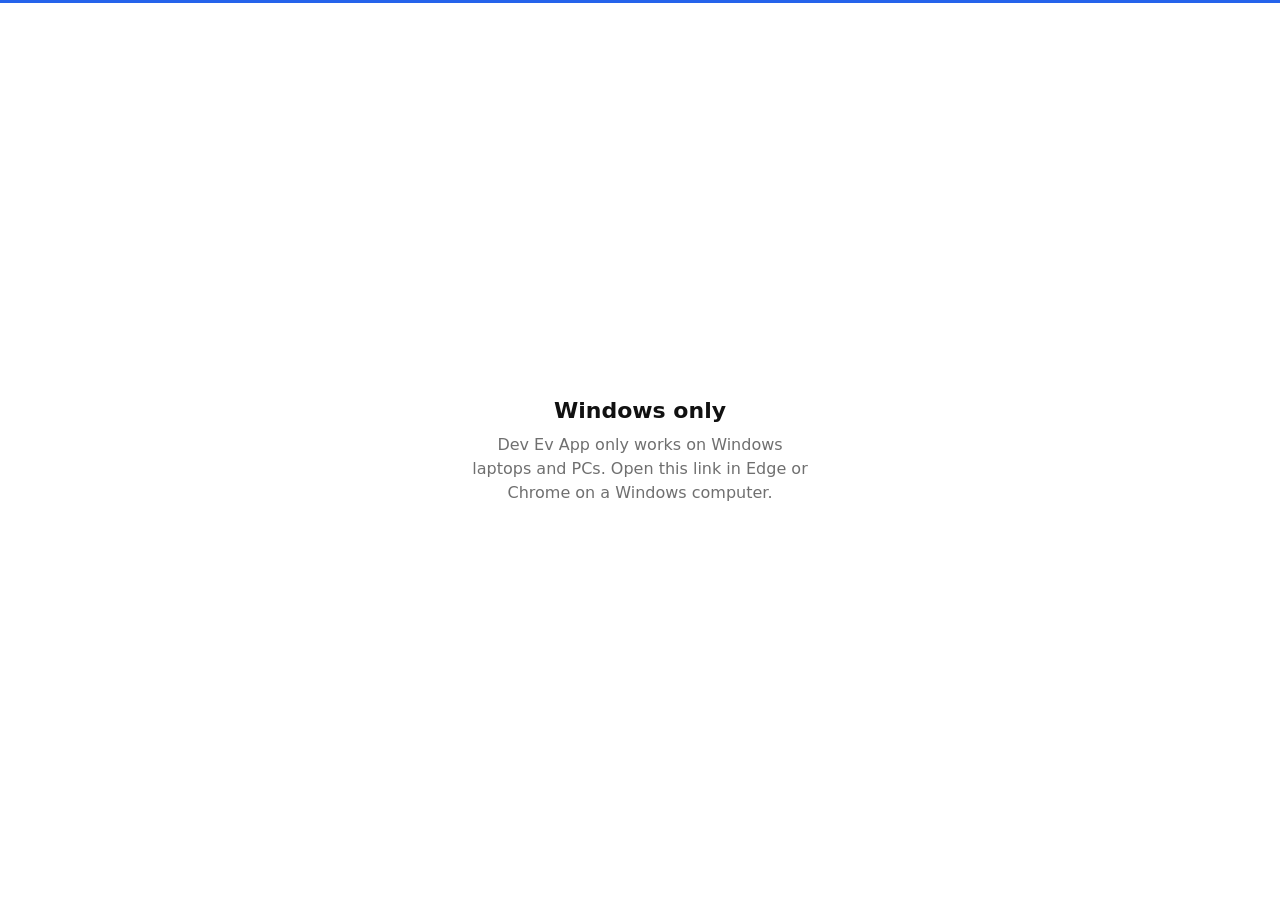
<file: index.html>
<!DOCTYPE html>
<html lang="en">
<head>
  <meta charset="utf-8">
  <meta name="viewport" content="width=device-width, initial-scale=1">
  <title>Dev Ev App</title>
  <meta name="theme-color" content="#ffffff" id="themeColor">
  <script>
    // ---- Windows only ----
    // The app runs only on Windows laptops/PCs. Phones, tablets, Mac and Linux
    // see a "Windows only" message, can't install it, and get no offline copy.
    window.IS_WINDOWS_PC = (function () {
      const uad = navigator.userAgentData;
      if (uad && uad.platform) return uad.platform === 'Windows' && !uad.mobile;
      const ua = navigator.userAgent;
      return /Windows NT/.test(ua) && !/Mobile|Phone|Android|iPhone|iPad/.test(ua);
    })();
    if (!window.IS_WINDOWS_PC) document.documentElement.dataset.blocked = '';

    // Apply saved light/dark choice before the page draws (no flash).
    try { if (localStorage.getItem('theme') === 'dark') document.documentElement.dataset.theme = 'dark'; } catch (_) {}

    // Only offer "Install app" on Windows.
    if (window.IS_WINDOWS_PC) {
      const m = document.createElement('link');
      m.rel = 'manifest'; m.href = 'manifest.webmanifest';
      document.head.appendChild(m);
    }
  </script>
  <link rel="icon" href="icons/favicon.ico" sizes="any">
  <link rel="icon" href="icons/icon-192.png" type="image/png">
  <link rel="stylesheet" href="blocks.css">
  <link rel="stylesheet" href="tools.css">
  <style>
    /* The 3 app colours — change these to restyle everything */
    :root {
      --color-bg: #ffffff;      /* 1. background */
      --color-text: #111111;    /* 2. text */
      --color-accent: #2563eb;  /* 3. accent (highlights, buttons, lines) */
    }
    /* Dark mode: same 3 colours, swapped */
    :root[data-theme="dark"] {
      --color-bg: #111111;
      --color-text: #ffffff;
      --color-accent: #3b82f6;
    }
    html, body { margin: 0; height: 100%; background: var(--color-bg); }
    body { font-family: "Segoe UI", system-ui, sans-serif; color: var(--color-text); }
    #app { min-height: 100%; }
    .header {
      position: sticky; top: 0; z-index: 10;
      background: var(--color-bg);
      border-bottom: 3px solid var(--color-accent);
      padding: 14px 20px;
      display: flex; align-items: center;
    }
    .title { margin: 0; flex: 1; font-size: 22px; font-weight: 700; text-align: center; }
    .header-spacer { width: 44px; }

    /* Menu button */
    .menu-btn {
      width: 44px; height: 44px; padding: 0; border: 0; background: none;
      display: flex; flex-direction: column; align-items: center; justify-content: center; gap: 5px;
      cursor: pointer; -webkit-appearance: none; appearance: none;
    }
    .menu-btn span { display: block; width: 26px; height: 3px; background: var(--color-text); border-radius: 2px; }

    /* Sidebar */
    .sidebar {
      position: fixed; top: 0; left: 0; bottom: 0; z-index: 30;
      width: 280px;
      background: var(--color-bg);
      border-right: 3px solid var(--color-accent);
      padding: 14px 16px 16px;
      box-sizing: border-box;
      transform: translateX(-100%);
      transition: transform 0.25s ease;
    }
    .sidebar.open { transform: translateX(0); }
    .sidebar-top { display: flex; align-items: center; justify-content: space-between; margin-bottom: 12px; }
    .sidebar-title { margin: 0; font-size: 18px; font-weight: 700; }
    .close-btn {
      width: 44px; height: 44px; border: 0; background: none; cursor: pointer;
      font-size: 28px; line-height: 1; color: var(--color-text);
    }
    .backdrop {
      position: fixed; inset: 0; z-index: 20;
      background: rgba(0, 0, 0, 0.35);
      opacity: 0; pointer-events: none; transition: opacity 0.25s ease;
    }
    .backdrop.open { opacity: 1; pointer-events: auto; }

    /* Menu links */
    .nav-link {
      display: block; padding: 12px; margin-bottom: 4px;
      border-radius: 8px; color: var(--color-text); text-decoration: none;
      font-size: 16px; font-weight: 500;
    }
    .nav-link:hover { outline: 2px solid var(--color-accent); outline-offset: -2px; }
    .nav-link.active { background: var(--color-accent); color: var(--color-bg); }
    .nav-divider { height: 1px; margin: 12px 0; background: var(--color-text); opacity: 0.12; }

    /* Screens */
    .screen { display: none; padding: 24px 32px; }
    .screen.active { display: block; }
    .screen h2 { margin: 0 0 12px; font-size: 20px; }
    .muted { opacity: 0.6; }

    /* Settings rows */
    .setting-row { display: flex; align-items: center; justify-content: space-between; gap: 12px; padding: 12px 0; max-width: 520px; }
    .setting-label { font-size: 16px; font-weight: 500; }
    .segmented { display: inline-flex; border: 2px solid var(--color-accent); border-radius: 8px; overflow: hidden; }
    .segmented button {
      border: 0; padding: 8px 16px; font: inherit; font-size: 15px; cursor: pointer;
      background: var(--color-bg); color: var(--color-text);
    }
    .segmented button.active { background: var(--color-accent); color: #fff; }
    .sub-heading { margin: 20px 0 6px; font-size: 17px; color: var(--color-accent); }
    .sub-sub-heading { margin: 10px 0 4px; font-size: 15px; font-weight: 600; }

    /* Windows-only gate */
    .blocked { display: none; }
    :root[data-blocked] #app, :root[data-blocked] .sidebar, :root[data-blocked] .backdrop { display: none; }
    :root[data-blocked] .blocked {
      display: flex; flex-direction: column; align-items: center; justify-content: center;
      min-height: 100vh; padding: 24px; box-sizing: border-box; text-align: center;
      border-top: 3px solid var(--color-accent);
    }
    .blocked h1 { margin: 0 0 10px; font-size: 22px; }
    .blocked p { margin: 0; max-width: 340px; line-height: 1.5; }
  </style>
</head>
<body>
  <!-- Shown instead of the app on anything that isn't a Windows laptop/PC -->
  <div class="blocked" role="alert">
    <h1>Windows only</h1>
    <p class="muted">Dev Ev App only works on Windows laptops and PCs. Open this link in Edge or Chrome on a Windows computer.</p>
  </div>

  <!-- Starter template. App content goes inside #app. -->
  <div id="app">
    <header class="header">
      <button class="menu-btn" id="menuBtn" aria-label="Open menu" aria-controls="sidebar" aria-expanded="false">
        <span></span><span></span><span></span>
      </button>
      <h1 class="title">Dev Ev App</h1>
      <div class="header-spacer"></div>
    </header>

    <!-- Home (main screen): the block coder -->
    <main class="screen" id="screen-home">
      <div id="bcRoot" class="bc-bar">
        <input id="projName" class="proj-name" aria-label="Project name" spellcheck="false">
        <span id="saveState"></span>
        <button class="btn" id="newProj" title="Start a new project">📄 New</button>
        <button class="btn" id="openProj" title="Your saved projects">📂 Open</button>
        <button class="btn" id="saveProj" title="Save (Ctrl + S)">💾 Save</button>
        <button class="btn" id="exportProj" title="Download the project as a file">⬇ Export</button>
        <button class="btn" id="importProj" title="Open a project file">⬆ Import</button>
        <input type="file" id="importFile" accept=".json,application/json" hidden>
        <span class="grow"></span>
        <a class="btn ghost" href="#tools" style="text-decoration:none" title="50 developer tools">🧰 Tools</a>
        <a class="btn ghost" href="devmode/" style="text-decoration:none" title="Edit website folders on this PC">🛠 Dev mode</a>
      </div>
      <div class="bc-main">
        <nav id="bcCats" aria-label="Block categories"></nav>
        <div id="bcPaletteWrap"><div id="bcPalette"></div></div>
        <div class="bc-center">
          <div class="ws-tabs">
            <button class="tab on" data-view="blocks">🧩 Blocks</button>
            <button class="tab" data-view="code">&lt;/&gt; Code</button>
            <span class="grow"></span>
            <button class="btn small ghost" id="cleanUp" title="Line up all scripts">Clean up</button>
          </div>
          <div id="ws">
            <div id="wsInner"></div>
            <p id="wsEmpty">Drag blocks here and snap them together.<br>Click a script to run it, or press ▶.</p>
          </div>
          <div id="codeView" hidden>
            <button class="btn small" id="copyCode">📋 Copy</button>
            <pre id="codeOut"></pre>
          </div>
        </div>
        <aside class="bc-stage">
          <div class="stage-bar">
            <button class="btn flag" id="flagBtn" title="Run (green flag)">▶ Run</button>
            <button class="btn stopb" id="stopBtn" title="Stop everything">■ Stop</button>
            <span id="runState"></span>
            <span class="grow"></span>
            <button class="btn small" id="shotBtn" title="Save a picture of the stage">📷</button>
            <button class="btn small" id="fullBtn" title="Full screen">⛶</button>
          </div>
          <div id="stageWrap">
            <canvas id="stage" width="480" height="360"></canvas>
            <div id="askBox" hidden><strong id="askQ"></strong><div class="row"><input id="askIn" type="text"><button class="btn small primary" id="askOk">✓</button></div></div>
          </div>
          <div id="spriteInfo"></div>
          <div class="stage-opts">
            <label>Backdrop <input type="color" id="bgColor" value="#ffffff"></label>
            <label><input type="checkbox" id="gridToggle"> x/y grid</label>
          </div>
          <div class="sprite-panel">
            <div class="sprite-props">
              <button class="btn" id="spriteEmoji" title="Change costume">🐱</button>
              <input type="text" id="spriteName" aria-label="Sprite name" spellcheck="false">
              <label class="small"><input type="checkbox" id="spriteShow"> show</label>
              <span class="grow"></span>
              <button class="btn small" id="dupSprite" title="Duplicate sprite">⧉</button>
              <button class="btn small ghost" id="delSprite" title="Delete sprite">🗑</button>
            </div>
            <div id="spriteList"></div>
            <button class="btn small" id="addSprite" style="margin-top:8px">＋ Add sprite</button>
          </div>
        </aside>
      </div>
    </main>

    <section class="screen" id="screen-tools"><div id="toolsRoot"></div></section>

    <section class="screen" id="screen-settings">
      <h2>Settings</h2>
      <div class="setting-row">
        <span class="setting-label">Appearance</span>
        <div class="segmented" role="group" aria-label="Appearance">
          <button type="button" data-theme-choice="light">Light</button>
          <button type="button" data-theme-choice="dark">Dark</button>
        </div>
      </div>
    </section>

    <section class="screen" id="screen-gallery">
      <h2>Gallery</h2>
      <p class="muted">No photos yet.</p>
    </section>

    <section class="screen" id="screen-values">
      <h2>Our Values</h2>
      <p class="muted">Values coming soon.</p>
    </section>

    <section class="screen" id="screen-contact">
      <h2>Contact Us</h2>
      <h3 class="sub-heading">Where to find us</h3>
      <h4 class="sub-sub-heading">Location</h4>
      <p class="muted">Address coming soon.</p>
    </section>

    <section class="screen" id="screen-about">
      <h2>About</h2>
      <p>Dev Ev App — learn to code by snapping blocks together, see them as real JavaScript, and edit your websites with Dev mode.</p>
      <p class="muted" id="aboutVersion"></p>
    </section>
  </div>

  <div class="backdrop" id="backdrop"></div>
  <nav class="sidebar" id="sidebar" aria-label="Menu" aria-hidden="true">
    <div class="sidebar-top">
      <h2 class="sidebar-title">Menu</h2>
      <button class="close-btn" id="closeBtn" aria-label="Close menu">&times;</button>
    </div>
    <a class="nav-link" href="#home" data-screen="home">Home</a>
    <a class="nav-link" href="#tools" data-screen="tools">Tools</a>
    <a class="nav-link" href="devmode/">Dev mode</a>
    <a class="nav-link" href="#gallery" data-screen="gallery">Gallery</a>
    <a class="nav-link" href="#values" data-screen="values">Our Values</a>
    <a class="nav-link" href="#contact" data-screen="contact">Contact Us</a>

    <div class="nav-divider"></div>
    <a class="nav-link" href="#settings" data-screen="settings">Settings</a>
    <a class="nav-link" href="#about" data-screen="about">About</a>
  </nav>

  <div class="bc-modal" id="projModal" hidden><div class="bc-card">
    <h3>Your projects</h3>
    <p class="muted small">Projects are saved on this computer, in this app. Use ⬇ Export to keep a copy as a file.</p>
    <div id="projList"></div>
    <div class="row" style="margin-top:10px"><span class="grow"></span><button class="btn" id="projClose">Close</button></div>
  </div></div>
  <div class="bc-modal" id="emojiModal" hidden><div class="bc-card">
    <h3 id="emojiTitle">Pick a sprite</h3>
    <div id="emojiGrid"></div>
    <div class="row"><input type="text" id="emojiCustom" placeholder="or type/paste any emoji" maxlength="8"><button class="btn primary" id="emojiOk">Use</button><span class="grow"></span><button class="btn" id="emojiCancel">Cancel</button></div>
  </div></div>
  <div id="bcToast"></div>

  <script>
    // ---- Sidebar open / close ----
    const sidebar = document.getElementById('sidebar');
    const backdrop = document.getElementById('backdrop');
    const menuBtn = document.getElementById('menuBtn');
    function setMenu(open) {
      sidebar.classList.toggle('open', open);
      backdrop.classList.toggle('open', open);
      menuBtn.setAttribute('aria-expanded', open);
      sidebar.setAttribute('aria-hidden', !open);
    }
    menuBtn.addEventListener('click', () => setMenu(true));
    document.getElementById('closeBtn').addEventListener('click', () => setMenu(false));
    backdrop.addEventListener('click', () => setMenu(false));
    document.addEventListener('keydown', (e) => { if (e.key === 'Escape') setMenu(false); });

    // ---- Screens (must match the screen-<name> ids and menu links) ----
    const SCREENS = ['home', 'tools', 'gallery', 'values', 'contact', 'settings', 'about'];
    function showScreen() {
      let name = location.hash.slice(1).split('/')[0];
      if (!SCREENS.includes(name)) name = 'home';
      SCREENS.forEach((s) => document.getElementById('screen-' + s).classList.toggle('active', s === name));
      document.querySelectorAll('.nav-link').forEach((a) => a.classList.toggle('active', a.dataset.screen === name));
      setMenu(false);
      window.scrollTo(0, 0);
    }
    window.addEventListener('hashchange', showScreen);
    document.querySelectorAll('.nav-link').forEach((a) => a.addEventListener('click', () => setMenu(false)));
    showScreen();

    // ---- Light / dark mode ----
    function applyTheme(theme) {
      if (theme === 'dark') document.documentElement.dataset.theme = 'dark';
      else delete document.documentElement.dataset.theme;
      document.getElementById('themeColor').setAttribute('content', theme === 'dark' ? '#111111' : '#ffffff');
      document.querySelectorAll('[data-theme-choice]').forEach((b) =>
        b.classList.toggle('active', b.dataset.themeChoice === theme));
      try { localStorage.setItem('theme', theme); } catch (_) {}
    }
    document.querySelectorAll('[data-theme-choice]').forEach((b) =>
      b.addEventListener('click', () => applyTheme(b.dataset.themeChoice)));
    applyTheme(document.documentElement.dataset.theme === 'dark' ? 'dark' : 'light');
  </script>

  <script src="blocks.js"></script>
  <script src="tools.js"></script>

  <script>
    // ---- Auto-update: when a new version is published, the app reloads itself quietly ----
    // APP_VERSION must match version.json — bump both on every change.
    const APP_VERSION = '3';
    document.getElementById('aboutVersion').textContent = 'Version ' + APP_VERSION;
    const VERSION_URL = 'version.json';

    async function checkForUpdate() {
      try {
        const res = await fetch(VERSION_URL + '?t=' + Date.now(), { cache: 'no-store' });
        if (!res.ok) return;
        const { version } = await res.json();
        if (version === APP_VERSION) return;
        // Only try once per new version, so a slow server can't cause a reload loop.
        const key = 'reloaded-for-' + version;
        if (sessionStorage.getItem(key)) return;
        sessionStorage.setItem(key, '1');
        const reg = await navigator.serviceWorker?.getRegistration();
        if (reg) await reg.update();
        location.reload();
      } catch (_) { /* offline: keep running the downloaded copy */ }
    }

    // Offline copy + auto-update only on Windows.
    if (window.IS_WINDOWS_PC) {
      if ('serviceWorker' in navigator) {
        navigator.serviceWorker.register('sw.js');
        let reloaded = false;
        navigator.serviceWorker.addEventListener('controllerchange', () => {
          if (!reloaded) { reloaded = true; location.reload(); }
        });
      }
      checkForUpdate();
      setInterval(() => { if (!document.hidden) checkForUpdate(); }, 5000);
      document.addEventListener('visibilitychange', () => { if (!document.hidden) checkForUpdate(); });
      window.addEventListener('focus', checkForUpdate);
    }
  </script>
</body>
</html>
</file>
<file: blocks.css>
/* Dev Ev App — block coder. App chrome uses the 3 colours; block categories have their own colours. */
:root { --soft: color-mix(in srgb, var(--color-text) 5%, var(--color-bg)); --line: color-mix(in srgb, var(--color-text) 14%, var(--color-bg)); }
#screen-home.active { display: flex; flex-direction: column; padding: 0; height: calc(100vh - 75px); min-width: 1100px; }
.bc-bar { display: flex; align-items: center; gap: 8px; padding: 8px 12px; border-bottom: 1px solid var(--line); flex-wrap: wrap; }
.bc-bar .grow, .grow { flex: 1; }
.btn { border: 1px solid var(--line); background: var(--color-bg); color: var(--color-text); border-radius: 8px; padding: 7px 12px; font: inherit; font-size: 14px; cursor: pointer; white-space: nowrap; }
.btn:hover { border-color: var(--color-accent); }
.btn.primary { background: var(--color-accent); border-color: var(--color-accent); color: #fff; }
.btn.ghost { background: none; }
.btn.small { padding: 4px 9px; font-size: 13px; }
.proj-name { font: inherit; font-size: 16px; font-weight: 600; padding: 6px 10px; border: 1px solid var(--line); border-radius: 8px; background: var(--color-bg); color: var(--color-text); width: 220px; }
.small { font-size: 12px; }
#saveState { font-size: 12px; opacity: 0.6; min-width: 60px; }

.bc-main { flex: 1; display: grid; grid-template-columns: 84px 270px 1fr 480px; min-height: 0; }
#bcCats { display: flex; flex-direction: column; gap: 2px; padding: 8px 4px; border-right: 1px solid var(--line); overflow-y: auto; }
.cat-btn { display: flex; flex-direction: column; align-items: center; gap: 3px; border: 0; background: none; color: var(--color-text); font: inherit; font-size: 11px; padding: 6px 2px; border-radius: 8px; cursor: pointer; }
.cat-btn:hover { background: var(--soft); }
.cat-btn .dot { width: 20px; height: 20px; border-radius: 50%; }
#bcPaletteWrap { border-right: 1px solid var(--line); background: var(--soft); min-height: 0; display: flex; }
#bcPalette { overflow: auto; padding: 6px 10px 60px; flex: 1; }
.pal-sec { padding-bottom: 8px; }
.pal-sec h4 { margin: 10px 0 6px; font-size: 14px; }
.pal-sec > .blk, .pal-var > .blk { margin: 0 0 6px; }
.pal-var { display: flex; align-items: center; gap: 6px; }
.pal-sec > .btn { margin: 0 0 8px; }

.bc-center { display: flex; flex-direction: column; min-width: 0; min-height: 0; }
.ws-tabs { display: flex; align-items: center; gap: 4px; padding: 6px 8px; border-bottom: 1px solid var(--line); }
.tab { border: 0; background: none; color: var(--color-text); font: inherit; font-size: 14px; padding: 6px 12px; border-radius: 8px; cursor: pointer; }
.tab.on { background: var(--color-accent); color: #fff; }
#ws { flex: 1; overflow: auto; position: relative; background-image: radial-gradient(var(--line) 1px, transparent 1px); background-size: 22px 22px; }
#wsInner { position: relative; width: 3000px; height: 2400px; }
#wsEmpty { position: absolute; top: 40%; left: 0; right: 0; text-align: center; opacity: 0.5; pointer-events: none; }
#codeView { flex: 1; overflow: auto; position: relative; }
#codeOut { margin: 0; padding: 16px; font: 13px/1.55 Consolas, "Cascadia Code", monospace; white-space: pre; tab-size: 2; }
#copyCode { position: sticky; float: right; top: 10px; margin: 10px; }

/* Blocks */
.stack { position: absolute; display: flex; flex-direction: column; align-items: flex-start; }
.stack.dragging { position: fixed; z-index: 1000; pointer-events: none; filter: drop-shadow(0 6px 10px rgba(0,0,0,.3)); opacity: .92; }
.stack.running > .blk:first-child { box-shadow: 0 0 0 3px #ffd54a, 0 0 12px #ffd54a; }
.blk { --c: #888; background: var(--c); color: #fff; font-size: 13px; font-weight: 600; border-radius: 6px; cursor: grab; user-select: none; position: relative;
  box-shadow: inset 0 -2px 0 rgba(0,0,0,.18); min-width: 40px; width: max-content; }
.blk .row { display: flex; align-items: center; flex-wrap: nowrap; gap: 5px; padding: 7px 10px; white-space: nowrap; }
.blk.s-stack, .blk.s-cap, .blk.s-c, .blk.s-c2, .blk.s-capc, .blk.s-hat { margin-bottom: 2px; }
.blk.s-hat { border-radius: 18px 18px 6px 6px; }
.blk.s-hat .row { padding-top: 10px; }
.blk.s-cap, .blk.s-capc { border-bottom-left-radius: 2px; border-bottom-right-radius: 2px; }
.blk.s-rep { border-radius: 20px; }
.blk.s-rep .row { padding: 3px 9px; }
.blk.s-bool { clip-path: polygon(10px 0, calc(100% - 10px) 0, 100% 50%, calc(100% - 10px) 100%, 10px 100%, 0 50%); border-radius: 0; box-shadow: none; }
.blk.s-bool .row { padding: 3px 14px; }
.mouth { margin-left: 16px; min-height: 22px; background: var(--color-bg); border-radius: 0 6px 6px 0; padding: 2px 0; display: flex; flex-direction: column; align-items: flex-start; }
:root[data-theme="dark"] .mouth { background: #1b1b1b; }
.foot { height: 12px; }
.blk .in { border: 0; border-radius: 12px; padding: 3px 6px; font: inherit; font-weight: 500; font-size: 13px; color: #111; background: #fff; text-align: center; min-width: 2.5ch; outline: none; }
.blk .in:focus { box-shadow: 0 0 0 2px #ffd54a; }
.blk .sel { border-radius: 6px; padding: 2px 4px; background: rgba(255,255,255,.92); text-align: left; cursor: pointer; }
.blk .col { width: 30px; height: 20px; padding: 0; border-radius: 4px; cursor: pointer; }
.blk .lbl { padding: 0 2px; }
.arg { display: inline-flex; align-items: center; }
.slot-bool { width: 34px; height: 18px; background: rgba(0,0,0,.22); clip-path: polygon(8px 0, calc(100% - 8px) 0, 100% 50%, calc(100% - 8px) 100%, 8px 100%, 0 50%); }
.blk.in-pal { cursor: grab; }
.drop-marker { position: fixed; z-index: 999; background: #ffd54a; border-radius: 3px; pointer-events: none; display: none; box-shadow: 0 0 6px #ffd54a; }
.drop-marker.arg { background: rgba(255,213,74,.35); border: 2px solid #ffd54a; }

/* Stage side */
.bc-stage { border-left: 1px solid var(--line); display: flex; flex-direction: column; min-height: 0; overflow-y: auto; }
.stage-bar { display: flex; align-items: center; gap: 6px; padding: 6px 10px; }
.flag { background: #2f8f3d; border-color: #2f8f3d; color: #fff; font-size: 16px; }
.stopb { background: #c62828; border-color: #c62828; color: #fff; }
#runState { color: #2f8f3d; font-size: 12px; }
#stageWrap { position: relative; margin: 0 10px; border: 2px solid var(--line); border-radius: 8px; overflow: hidden; background: #fff; }
#stageWrap:fullscreen { display: flex; align-items: center; justify-content: center; background: #000; border: 0; border-radius: 0; }
#stage { display: block; width: 100%; aspect-ratio: 4 / 3; touch-action: none; }
#stageWrap:fullscreen #stage { width: auto; height: 100vh; }
#askBox { position: absolute; left: 10px; right: 10px; bottom: 10px; background: #fff; color: #111; border: 2px solid var(--color-accent); border-radius: 10px; padding: 8px; display: flex; flex-direction: column; gap: 6px; }
#askBox[hidden] { display: none; }
#askBox .row { display: flex; gap: 6px; }
#askIn { flex: 1; font: inherit; padding: 6px 8px; border: 1px solid #bbb; border-radius: 8px; }
#spriteInfo { font-size: 12px; opacity: 0.7; padding: 6px 12px; font-variant-numeric: tabular-nums; }
.sprite-panel { margin: 4px 10px 12px; border: 1px solid var(--line); border-radius: 8px; padding: 10px; }
.sprite-props { display: flex; align-items: center; gap: 8px; flex-wrap: wrap; margin-bottom: 10px; }
.sprite-props input[type=text] { font: inherit; padding: 5px 8px; border: 1px solid var(--line); border-radius: 8px; background: var(--color-bg); color: var(--color-text); width: 120px; }
#spriteEmoji { font-size: 22px; padding: 2px 8px; }
#spriteList { display: flex; flex-wrap: wrap; gap: 6px; }
.sprite-chip { display: flex; flex-direction: column; align-items: center; gap: 2px; width: 74px; padding: 6px 4px; border: 2px solid var(--line); border-radius: 10px; background: var(--color-bg); color: var(--color-text); font: inherit; font-size: 12px; cursor: pointer; overflow: hidden; }
.sprite-chip .emo { font-size: 26px; }
.sprite-chip.on { border-color: var(--color-accent); }
.sprite-chip span:last-child { max-width: 100%; overflow: hidden; text-overflow: ellipsis; white-space: nowrap; }
.stage-opts { display: flex; align-items: center; gap: 12px; padding: 0 12px 8px; font-size: 13px; flex-wrap: wrap; }
.stage-opts label { display: flex; align-items: center; gap: 5px; }

/* Modals, menus, toast */
.bc-modal { position: fixed; inset: 0; z-index: 2000; background: rgba(0,0,0,.4); display: flex; align-items: center; justify-content: center; }
.bc-modal[hidden] { display: none; }
.bc-card { background: var(--color-bg); color: var(--color-text); border-radius: 12px; border-top: 3px solid var(--color-accent); padding: 18px; width: min(560px, 92vw); max-height: 80vh; overflow: auto; box-shadow: 0 10px 40px rgba(0,0,0,.3); }
.bc-card h3 { margin: 0 0 12px; }
.proj-row { display: flex; align-items: center; gap: 8px; padding: 10px; border: 1px solid var(--line); border-radius: 8px; margin-bottom: 6px; }
.proj-row.on { border-color: var(--color-accent); }
#emojiGrid { display: grid; grid-template-columns: repeat(9, 1fr); gap: 4px; margin-bottom: 12px; }
#emojiGrid button { font-size: 24px; border: 1px solid var(--line); background: var(--color-bg); border-radius: 8px; padding: 4px; cursor: pointer; }
#emojiGrid button:hover { border-color: var(--color-accent); }
.bc-card .row { display: flex; gap: 8px; align-items: center; }
.bc-card input[type=text] { font: inherit; padding: 6px 8px; border: 1px solid var(--line); border-radius: 8px; background: var(--color-bg); color: var(--color-text); }
#ctxMenu { position: fixed; z-index: 3000; background: var(--color-bg); border: 1px solid var(--line); border-radius: 8px; box-shadow: 0 6px 20px rgba(0,0,0,.2); padding: 4px; display: flex; flex-direction: column; }
#ctxMenu button { border: 0; background: none; color: var(--color-text); font: inherit; font-size: 14px; text-align: left; padding: 7px 14px; border-radius: 6px; cursor: pointer; }
#ctxMenu button:hover { background: var(--color-accent); color: #fff; }
#bcToast { position: fixed; left: 50%; bottom: 24px; transform: translateX(-50%) translateY(20px); background: var(--color-text); color: var(--color-bg); padding: 10px 16px; border-radius: 10px; font-size: 14px; opacity: 0; pointer-events: none; transition: .2s; z-index: 4000; }
#bcToast.show { opacity: 1; transform: translateX(-50%); }
</file>
<file: tools.css>
/* Dev Ev App — Tools page */
#screen-tools [hidden] { display: none !important; }
#screen-tools { max-width: 1200px; margin: 0 auto; }
.tl-head { display: flex; align-items: center; gap: 12px; flex-wrap: wrap; }
.tl-head h2 { flex: 1; margin: 0; }
#toolSearch, .tl-s { font: inherit; padding: 8px 12px; border: 1px solid var(--line); border-radius: 8px; background: var(--color-bg); color: var(--color-text); width: 280px; }
.tl-cats { display: flex; gap: 4px; flex-wrap: wrap; margin: 12px 0; }
.tl-cards { display: grid; grid-template-columns: repeat(auto-fill, minmax(220px, 1fr)); gap: 10px; }
.tl-card { position: relative; display: flex; flex-direction: column; gap: 4px; text-align: left; padding: 14px 14px 26px; border: 1px solid var(--line); border-radius: 10px; background: var(--color-bg); color: var(--color-text); font: inherit; cursor: pointer; }
.tl-card:hover { border-color: var(--color-accent); box-shadow: 0 2px 10px rgba(0,0,0,.08); }
.tl-tag { position: absolute; bottom: 8px; right: 10px; font-size: 11px; color: var(--color-accent); }
.tl-panel .tl-row h3 { margin: 0; }
.tl-body { margin-top: 8px; }
.tl-row { display: flex; align-items: center; gap: 8px; flex-wrap: wrap; margin: 8px 0; }
.tl-io { display: flex; flex-direction: column; gap: 8px; }
.tl-io label, .tl-2 label, .tl-3 label { display: flex; flex-direction: column; gap: 4px; font-size: 13px; font-weight: 600; }
.tl-ctrls { display: flex; flex-direction: column; gap: 10px; }
.tl-ctrls label { flex-direction: row !important; align-items: center; gap: 8px; font-weight: 500 !important; }
.tl-body textarea, .tl-body input:not([type=checkbox]):not([type=color]):not([type=range]):not([type=file]), .tl-body select {
  font: inherit; font-size: 14px; padding: 7px 9px; border: 1px solid var(--line); border-radius: 8px; background: var(--color-bg); color: var(--color-text); }
.tl-body textarea { min-height: 120px; resize: vertical; font-family: Consolas, "Cascadia Code", monospace; font-size: 13px; width: 100%; box-sizing: border-box; }
.tl-body textarea.code { min-height: 200px; }
.tl-actions { display: flex; gap: 6px; flex-wrap: wrap; }
.tl-2 { display: grid; grid-template-columns: 1fr 1fr; gap: 14px; align-items: start; }
.tl-3 { display: grid; grid-template-columns: 1fr 1fr 1fr; gap: 10px; }
.tl-pre { background: var(--soft); border: 1px solid var(--line); border-radius: 8px; padding: 10px 12px; font: 13px/1.5 Consolas, "Cascadia Code", monospace; white-space: pre-wrap; margin: 8px 0; min-height: 1.5em; }
.tl-hl { white-space: pre-wrap; padding: 10px; border: 1px dashed var(--line); border-radius: 8px; }
.tl-hl mark { background: #ffd54a; color: #111; border-radius: 3px; }
.tl-diff div { white-space: pre; font: 13px/1.5 Consolas, monospace; padding: 0 6px; }
.tl-diff .add { background: rgba(46, 160, 67, .18); }
.tl-diff .del { background: rgba(248, 81, 73, .18); }
.tl-md { border: 1px solid var(--line); border-radius: 8px; padding: 6px 16px; min-height: 300px; }
.tl-md code { background: var(--soft); padding: 1px 4px; border-radius: 4px; }
.tl-md blockquote { border-left: 3px solid var(--color-accent); margin: 8px 0; padding-left: 10px; opacity: .8; }
.tl-frame { width: 100%; height: 340px; border: 1px solid var(--line); border-radius: 8px; background: #fff; }
.tl-hidden { display: none; }
.tl-big { font-size: 40px; font-weight: 700; text-align: center; padding: 24px; border: 2px dashed var(--line); border-radius: 12px; margin: 10px 0; word-break: break-all; outline: none; }
.tl-big:focus { border-color: var(--color-accent); }
.tl-table { border-collapse: collapse; width: 100%; margin-top: 10px; }
.tl-table td { padding: 6px 10px; border-bottom: 1px solid var(--line); }
.tl-sample { padding: 24px; font-size: 22px; border-radius: 8px; margin: 10px 0; border: 1px solid var(--line); }
.tl-sw { display: flex; gap: 4px; flex-wrap: wrap; margin: 4px 0 10px; }
.tl-sw button { width: 40px; height: 40px; border: 1px solid var(--line); border-radius: 8px; cursor: pointer; }
.tl-prev { height: 220px; display: flex; align-items: center; justify-content: center; border: 1px dashed var(--line); border-radius: 8px; background: var(--soft); }
.tl-box { width: 160px; height: 120px; background: var(--color-accent); color: #fff; display: flex; align-items: center; justify-content: center; font-weight: 700; }
.tl-prev > div { min-width: 160px; min-height: 120px; }
.tl-flex { width: 90% !important; height: 190px; border: 2px solid var(--color-accent); border-radius: 8px; }
.tl-flex span { background: var(--color-accent); color: #fff; padding: 10px 16px; border-radius: 6px; font-weight: 700; }
.tl-track { position: relative; height: 40px; border-bottom: 2px solid var(--line); margin: 16px 0; }
.tl-ball { position: absolute; left: 0; top: 5px; width: 30px; height: 30px; border-radius: 50%; background: var(--color-accent); }
.tl-grid { display: grid; width: 384px; height: 384px; border: 1px solid var(--line); background-image: conic-gradient(#ddd 25%, #fff 0 50%, #ddd 0 75%, #fff 0); background-size: 48px 48px; user-select: none; touch-action: none; }
.tl-grid div { border: 1px solid rgba(0,0,0,.05); }
.tl-pv { border: 1px solid var(--line); image-rendering: pixelated; width: 128px; height: 128px; }
.tl-map { display: grid; border: 1px solid var(--line); user-select: none; max-width: 800px; }
.tl-map div { aspect-ratio: 1; border: 1px solid var(--line); display: flex; align-items: center; justify-content: center; font-size: 22px; cursor: pointer; }
.tl-ic { border-radius: 8px; border: 1px solid var(--line); }
.tl-img { max-width: 200px; max-height: 160px; display: block; margin: 8px 0; }
.tl-cv { max-width: 100%; border: 1px solid var(--line); margin-top: 8px; }
.tl-emo { display: flex; flex-wrap: wrap; gap: 3px; margin: 4px 0 12px; }
.tl-emo button { font-size: 22px; min-width: 42px; height: 42px; border: 1px solid var(--line); border-radius: 8px; background: var(--color-bg); color: var(--color-text); cursor: pointer; }
.tl-todo { list-style: none; padding: 0; }
.tl-todo li { display: flex; align-items: center; justify-content: space-between; padding: 6px 0; border-bottom: 1px solid var(--line); }
.tl-todo li.done span { text-decoration: line-through; opacity: .5; }
.tl-anim { font-size: 90px; }
</file>
<file: devmode/app.css>
/* The 3 site colours — change these to restyle everything */
:root {
  --color-bg: #ffffff;      /* 1. background */
  --color-text: #111111;    /* 2. text */
  --color-accent: #2563eb;  /* 3. accent (highlights, buttons, lines) */
}
/* Dark mode: same 3 colours, swapped */
:root[data-theme="dark"] {
  --color-bg: #111111;
  --color-text: #ffffff;
  --color-accent: #3b82f6;
}
/* Shades made from the 3 colours (no other colours) */
:root {
  --panel: color-mix(in srgb, var(--color-text) 4%, var(--color-bg));
  --panel2: color-mix(in srgb, var(--color-text) 8%, var(--color-bg));
  --line: color-mix(in srgb, var(--color-text) 16%, var(--color-bg));
  --muted: color-mix(in srgb, var(--color-text) 60%, var(--color-bg));
  --soft-accent: color-mix(in srgb, var(--color-accent) 14%, var(--color-bg));
  --code: var(--color-bg);
  --mono: ui-monospace, "Cascadia Code", Consolas, "Courier New", monospace;
  --lh: 20px;
}

/* ---------- starter: header, menu, screens ---------- */
* { box-sizing: border-box; }
html, body { margin: 0; height: 100%; background: var(--color-bg); }
body { font-family: system-ui, -apple-system, "Segoe UI", sans-serif; color: var(--color-text); font-size: 14px; line-height: 1.45; }
#app { min-height: 100%; display: flex; flex-direction: column; }
.header {
  position: sticky; top: 0; z-index: 10;
  background: var(--color-bg);
  border-bottom: 3px solid var(--color-accent);
  padding: calc(env(safe-area-inset-top) + 14px) 20px 14px;
  display: flex; align-items: center;
}
.title { margin: 0; flex: 1; font-size: 22px; font-weight: 700; text-align: center; }
.header-spacer { width: 44px; }
.menu-btn {
  width: 44px; height: 44px; padding: 0; border: 0; background: none;
  display: flex; flex-direction: column; align-items: center; justify-content: center; gap: 5px;
  cursor: pointer; -webkit-appearance: none; appearance: none;
}
.menu-btn span { display: block; width: 26px; height: 3px; background: var(--color-text); border-radius: 2px; }
.sidebar {
  position: fixed; top: 0; left: 0; bottom: 0; z-index: 30;
  width: min(280px, 80vw);
  background: var(--color-bg);
  border-right: 3px solid var(--color-accent);
  padding: calc(env(safe-area-inset-top) + 14px) 16px 16px;
  transform: translateX(-100%);
  transition: transform 0.25s ease;
}
.sidebar.open { transform: translateX(0); }
.sidebar-top { display: flex; align-items: center; justify-content: space-between; margin-bottom: 12px; }
.sidebar-title { margin: 0; font-size: 18px; font-weight: 700; }
.close-btn { width: 44px; height: 44px; border: 0; background: none; cursor: pointer; font-size: 28px; line-height: 1; color: var(--color-text); }
.backdrop { position: fixed; inset: 0; z-index: 20; background: rgba(0, 0, 0, 0.35); opacity: 0; pointer-events: none; transition: opacity 0.25s ease; }
.backdrop.open { opacity: 1; pointer-events: auto; }
.nav-link { display: block; padding: 14px 12px; margin-bottom: 4px; border-radius: 10px; color: var(--color-text); text-decoration: none; font-size: 17px; font-weight: 500; }
.nav-link.active { background: var(--color-accent); color: var(--color-bg); }
.nav-divider { height: 1px; margin: 12px 0; background: var(--color-text); opacity: 0.12; }
.screen { display: none; padding: 20px; }
.screen.active { display: block; }
.screen h2 { margin: 0 0 12px; font-size: 20px; }
.muted { opacity: 0.6; }
.setting-row { display: flex; align-items: center; justify-content: space-between; gap: 12px; padding: 12px 0; }
.setting-label { font-size: 17px; font-weight: 500; }
.segmented { display: inline-flex; border: 2px solid var(--color-accent); border-radius: 10px; overflow: hidden; }
.segmented button { border: 0; padding: 8px 16px; font: inherit; font-size: 15px; cursor: pointer; background: var(--color-bg); color: var(--color-text); }
.segmented button.active { background: var(--color-accent); color: #fff; }
.sub-heading { margin: 20px 0 6px; font-size: 17px; color: var(--color-accent); }
.sub-sub-heading { margin: 10px 0 4px; font-size: 15px; font-weight: 600; }

/* Home screen holds the Dev mode tool and fills the window when a site is open */
#screen-home.active.working { display: flex; flex-direction: column; flex: 1; min-height: 0; padding: 0; }
body.working, body.working #app { height: 100%; overflow: hidden; }

/* ---------- Dev mode tool ---------- */
button, input, textarea, select { font: inherit; color: inherit; }
code { font-family: var(--mono); font-size: .92em; background: var(--panel2); padding: 1px 5px; border-radius: 4px; }
[hidden] { display: none !important; }
.small { font-size: 12.5px; } .grow { flex: 1; }
.row { display: flex; gap: 8px; align-items: center; margin: 8px 0; }

.btn { background: var(--panel); border: 1px solid var(--line); border-radius: 8px; padding: 6px 11px; cursor: pointer; white-space: nowrap; }
.btn:hover:not(:disabled) { border-color: var(--color-accent); }
.btn:disabled { opacity: .45; cursor: default; }
.btn.primary { background: var(--color-accent); border-color: var(--color-accent); color: #fff; }
.btn.primary:hover:not(:disabled) { filter: brightness(1.1); }
.btn.danger { background: var(--color-text); border-color: var(--color-text); color: var(--color-bg); }
.btn.ghost { background: transparent; border-color: transparent; }
.btn.ghost:hover:not(:disabled) { background: var(--panel2); }
.btn.on { background: var(--color-accent); border-color: var(--color-accent); color: #fff; }
.btn.small { padding: 3px 9px; font-size: 12.5px; }
.btn.big { font-size: 17px; padding: 12px 22px; border-radius: 12px; }
.icon { background: none; border: 0; cursor: pointer; color: var(--muted); padding: 2px 6px; border-radius: 5px; font-size: 14px; }
.icon:hover { color: var(--color-text); background: var(--panel2); }
.pill { background: var(--color-accent); color: #fff; border-radius: 10px; padding: 0 6px; font-size: 11px; font-weight: 700; }
input, textarea { background: var(--color-bg); border: 1px solid var(--line); border-radius: 7px; padding: 6px 8px; outline: none; }
input:focus, textarea:focus { border-color: var(--color-accent); }

/* Pick a site */
#home { display: flex; justify-content: center; padding: 10px 0 30px; }
.home-card { width: min(640px, 100%); }
.brand-big { display: flex; gap: 16px; align-items: center; margin-bottom: 20px; }
.brand-big img { width: 64px; height: 64px; border-radius: 14px; }
.brand-big h2 { margin: 0 0 2px !important; }
.brand-big p { margin: 0; }
.warn { border: 2px solid var(--color-accent); background: var(--soft-accent); border-radius: 10px; padding: 10px 12px; margin-bottom: 14px; }
#recent { display: grid; gap: 8px; }
.site-card { display: flex; align-items: center; gap: 10px; background: var(--panel); border: 1px solid var(--line); border-radius: 10px; padding: 10px 12px; cursor: pointer; text-align: left; width: 100%; }
.site-card:hover { border-color: var(--color-accent); }
.site-card .nm { font-weight: 600; } .site-card .grow { min-width: 0; }
.how { margin-top: 20px; background: var(--panel); border-radius: 10px; padding: 8px 14px; }
.how summary { cursor: pointer; font-weight: 600; } .how li { margin: 5px 0; }

.install-box { display: flex; align-items: center; gap: 12px; border: 2px dashed var(--color-accent); border-radius: 12px; padding: 12px 14px; margin-bottom: 16px; }

/* Working on a site */
#work { flex: 1; display: flex; flex-direction: column; min-height: 0; }
#bar { display: flex; align-items: center; gap: 6px; padding: 6px 8px; background: var(--panel); border-bottom: 1px solid var(--line); }
.site-name { font-weight: 600; max-width: 180px; overflow: hidden; text-overflow: ellipsis; white-space: nowrap; padding: 0 6px; border-left: 1px solid var(--line); }
.addr { flex: 1; display: flex; align-items: center; background: var(--color-bg); border: 1px solid var(--line); border-radius: 8px; min-width: 120px; }
.addr .lock { font-size: 11.5px; color: var(--color-accent); padding: 0 4px 0 9px; white-space: nowrap; }
.addr input { flex: 1; border: 0; background: transparent; font-family: var(--mono); font-size: 12.5px; min-width: 0; }
.seg { display: flex; border: 1px solid var(--line); border-radius: 8px; overflow: hidden; }
.seg button { background: transparent; border: 0; padding: 5px 8px; cursor: pointer; }
.seg button.on { background: var(--soft-accent); }

#layout { flex: 1; display: flex; min-height: 0; }
#files { width: 230px; background: var(--panel); display: flex; flex-direction: column; min-width: 140px; }
#side { width: 440px; background: var(--panel); display: flex; flex-direction: column; min-width: 280px; }
.split { width: 5px; cursor: col-resize; background: var(--line); flex: none; }
.split:hover, .split.drag { background: var(--color-accent); }
.pane-head { display: flex; align-items: center; padding: 8px 8px 4px 12px; font-weight: 600; color: var(--muted); text-transform: uppercase; font-size: 11.5px; letter-spacing: .06em; }
.search-row { padding: 3px 8px; }
.search-row input { width: 100%; font-size: 12.5px; padding: 5px 8px; }
#tree { flex: 1; overflow: auto; padding: 4px 0 20px; font-size: 13px; }
.tr { display: flex; align-items: center; gap: 5px; padding: 2px 8px; cursor: pointer; white-space: nowrap; border-radius: 5px; margin: 0 4px; }
.tr:hover { background: var(--panel2); }
.tr.active { background: var(--color-accent); color: #fff; }
.tr .nm { overflow: hidden; text-overflow: ellipsis; flex: 1; }
.tr .del { visibility: hidden; } .tr:hover .del { visibility: visible; }
.tr .dirty { color: var(--color-accent); }
.tr.active .dirty { color: #fff; }
#grepResults { max-height: 45%; overflow: auto; border-bottom: 1px solid var(--line); font-size: 12.5px; padding: 4px 0; }
.gr { padding: 3px 12px; cursor: pointer; } .gr:hover { background: var(--panel2); }
.gr .p { color: var(--color-accent); } .gr code { background: none; padding: 0; white-space: pre; }

#stage { flex: 1; position: relative; background: var(--panel2); min-width: 200px; display: flex; justify-content: center; overflow: auto; }
#frameWrap { width: 100%; height: 100%; transition: width .2s; }
#frameWrap.dev { margin: 12px auto; height: calc(100% - 24px); box-shadow: 0 6px 30px rgba(0, 0, 0, .25); border-radius: 12px; overflow: hidden; }
#frame { width: 100%; height: 100%; border: 0; background: #fff; display: block; }
#inspectHint { position: absolute; bottom: 14px; left: 50%; transform: translateX(-50%); background: var(--color-accent); color: #fff; padding: 5px 12px; border-radius: 20px; font-size: 12.5px; pointer-events: none; box-shadow: 0 4px 14px rgba(0, 0, 0, .3); }

.tabs { display: flex; border-bottom: 1px solid var(--line); }
.tabs button { flex: 1; background: none; border: 0; padding: 9px 6px; cursor: pointer; color: var(--muted); border-bottom: 2px solid transparent; }
.tabs button.on { color: var(--color-text); border-bottom-color: var(--color-accent); }
.pane { flex: 1; display: flex; flex-direction: column; min-height: 0; overflow: auto; }
#pane-req, #pane-elem { padding: 10px 12px; }

/* Code editor */
#fileTabs { display: flex; overflow-x: auto; background: var(--panel2); flex: none; }
.ft { display: flex; align-items: center; gap: 4px; padding: 6px 6px 6px 11px; font-size: 12.5px; border-right: 1px solid var(--line); cursor: pointer; white-space: nowrap; color: var(--muted); }
.ft.on { background: var(--code); color: var(--color-text); }
.ft .x { opacity: .6; } .ft .x:hover { opacity: 1; }
.ft .dot { color: var(--color-accent); }
.banner { background: var(--soft-accent); border-bottom: 2px solid var(--color-accent); padding: 7px 10px; font-size: 12.5px; display: flex; gap: 8px; align-items: center; flex-wrap: wrap; }
#findBar { display: flex; gap: 4px; align-items: center; padding: 5px 6px; background: var(--panel2); flex-wrap: wrap; }
#findBar input { width: 120px; padding: 3px 6px; font-size: 12.5px; }
#editor { flex: 1; display: flex; position: relative; background: var(--code); min-height: 0; }
#gutter { flex: none; padding: 8px 8px 8px 6px; text-align: right; color: var(--muted); opacity: .7; font: 12.5px/var(--lh) var(--mono); white-space: pre; overflow: hidden; user-select: none; min-width: 42px; border-right: 1px solid var(--line); }
#edBox { flex: 1; position: relative; min-width: 0; }
#hl, #code { position: absolute; inset: 0; margin: 0; padding: 8px 10px; font: 12.5px/var(--lh) var(--mono); white-space: pre; tab-size: 2; border: 0; border-radius: 0; overflow: auto; }
#hl { pointer-events: none; color: var(--color-text); overflow: hidden; }
#code { background: transparent; color: transparent; caret-color: var(--color-text); resize: none; outline: none; }
#code::selection { background: color-mix(in srgb, var(--color-accent) 30%, transparent); color: transparent; }
#edEmpty { position: absolute; inset: 0; display: flex; align-items: center; justify-content: center; text-align: center; padding: 30px; color: var(--muted); background: var(--code); }
#imgView { position: absolute; inset: 0; margin: auto; max-width: 90%; max-height: 90%; background: repeating-conic-gradient(var(--line) 0 25%, var(--color-bg) 0 50%) 0 0/16px 16px; }
#status { display: flex; align-items: center; gap: 6px; padding: 5px 8px; border-top: 1px solid var(--line); font-size: 12px; color: var(--muted); }
/* code colours, made from the 3 colours */
.k-c { opacity: .5; font-style: italic; }
.k-s { color: color-mix(in srgb, var(--color-accent) 55%, var(--color-text)); }
.k-k, .k-t, .k-p, .k-n { color: var(--color-accent); }
.k-a, .k-sel { color: color-mix(in srgb, var(--color-text) 75%, var(--color-accent)); text-decoration: underline; text-decoration-color: color-mix(in srgb, var(--color-accent) 35%, transparent); text-underline-offset: 3px; }

/* Selected element */
.empty { text-align: center; padding: 30px 10px; color: var(--muted); }
.el-head { display: flex; align-items: flex-start; gap: 8px; margin-bottom: 6px; }
.el-name { font: 600 14px var(--mono); color: var(--color-accent); word-break: break-all; }
.el-where { font-size: 12px; color: var(--muted); cursor: pointer; text-decoration: underline dotted; }
.el-text { font-size: 12.5px; margin: 2px 0 8px; font-style: italic; opacity: .8; }
.el-tools { display: flex; flex-wrap: wrap; gap: 5px; margin: 8px 0 12px; }
.box { background: var(--color-bg); border: 1px solid var(--line); border-radius: 10px; padding: 9px 11px; margin: 10px 0; }
.box h4 { margin: 0 0 8px; font-size: 12px; text-transform: uppercase; letter-spacing: .06em; color: var(--muted); }
.grid { display: grid; grid-template-columns: 110px 1fr; gap: 6px 8px; align-items: center; font-size: 13px; }
.grid input[type=text], .grid input[type=number] { width: 100%; padding: 4px 7px; font-size: 12.5px; }
.grid input[type=color] { width: 44px; height: 28px; padding: 1px; border-radius: 6px; background: none; cursor: pointer; }
.mini-seg { display: flex; gap: 4px; flex-wrap: wrap; }
.mini-seg button { background: var(--panel); border: 1px solid var(--line); border-radius: 6px; padding: 2px 9px; cursor: pointer; }
.mini-seg button.on { background: var(--color-accent); border-color: var(--color-accent); color: #fff; }
.attr-row { display: grid; grid-template-columns: 90px 1fr 22px; gap: 5px; align-items: center; margin: 4px 0; }
.attr-row .an { font: 12px var(--mono); color: var(--color-accent); overflow: hidden; text-overflow: ellipsis; }
.attr-row input { padding: 3px 6px; font: 12px var(--mono); }
.rule { font: 12px var(--mono); padding: 5px 7px; border-radius: 6px; cursor: pointer; margin: 3px 0; background: var(--panel); }
.rule:hover { outline: 1px solid var(--color-accent); }
.rule .rs { color: var(--color-accent); } .rule .rf { color: var(--muted); float: right; font-family: system-ui; }
.rule .rc { color: var(--muted); display: block; white-space: nowrap; overflow: hidden; text-overflow: ellipsis; }
.note { font-size: 12.5px; background: var(--soft-accent); border-radius: 8px; padding: 7px 9px; margin: 6px 0; }
#elem textarea, #pane-req textarea { width: 100%; resize: vertical; }

/* Requests */
.req { background: var(--color-bg); border: 1px solid var(--line); border-radius: 9px; padding: 8px 10px; margin: 7px 0; font-size: 13px; }
.req .meta { font-size: 11.5px; color: var(--muted); } .req .n { font-weight: 700; color: var(--color-accent); }
.req .t { white-space: pre-wrap; margin-top: 3px; }

#toast { position: fixed; left: 50%; bottom: 22px; transform: translateX(-50%); display: grid; gap: 6px; z-index: 50; pointer-events: none; }
#toast div { background: var(--color-text); color: var(--color-bg); padding: 8px 14px; border-radius: 9px; box-shadow: 0 8px 24px rgba(0, 0, 0, .3); font-size: 13.5px; animation: pop .2s; }
#toast div.bad { background: var(--color-bg); color: var(--color-text); border: 2px solid var(--color-accent); }
@keyframes pop { from { transform: translateY(8px); opacity: 0; } }
#modal { position: fixed; inset: 0; background: rgba(0, 0, 0, .45); display: grid; place-items: center; z-index: 60; }
.modal-card { background: var(--color-bg); border: 1px solid var(--line); border-radius: 14px; padding: 18px 20px; width: min(420px, 92vw); }
.modal-card p { margin: 0 0 10px; white-space: pre-wrap; }
.modal-card input { width: 100%; }
</file>
